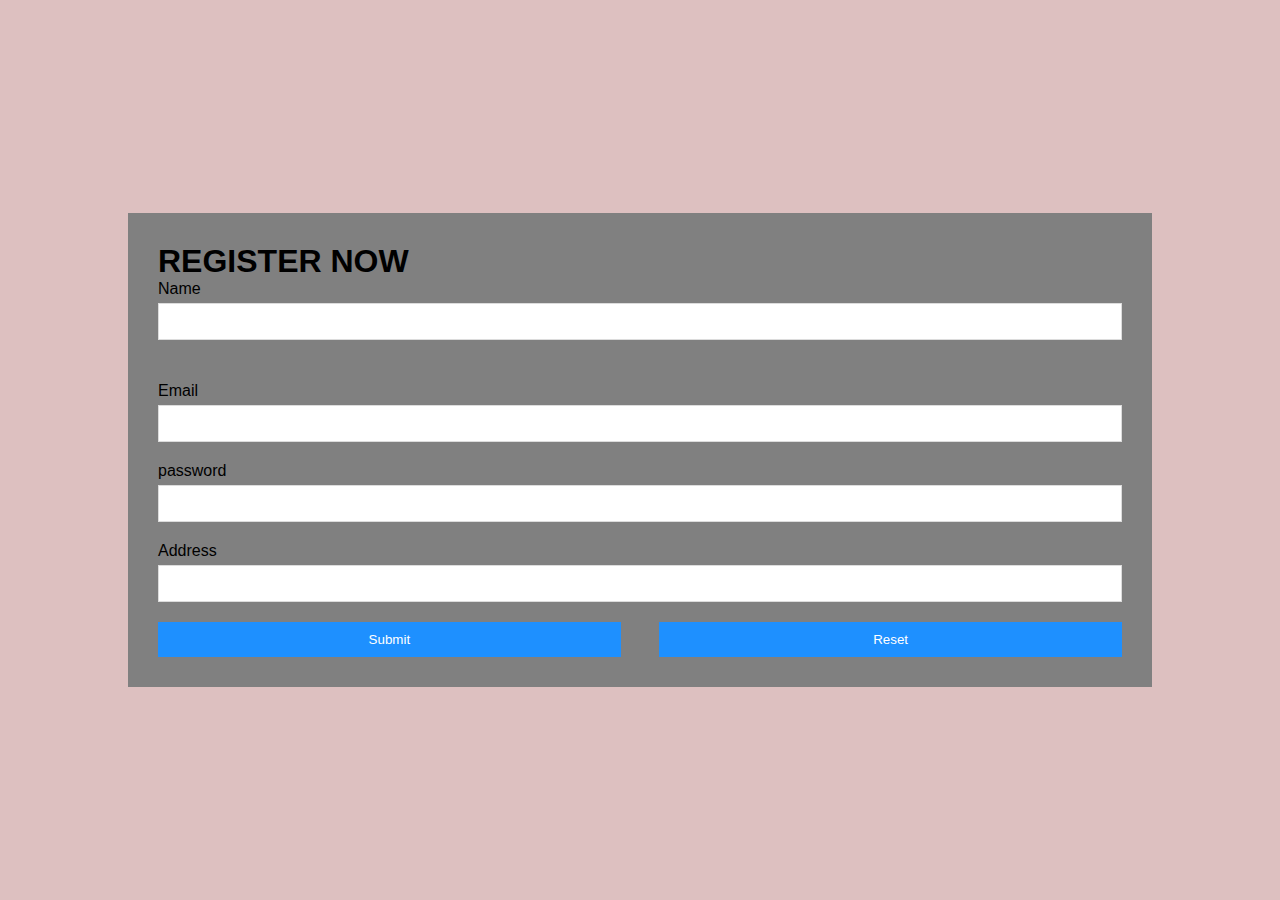
<file: index-3.html>
<!DOCTYPE html>
<html lang="en">
<head>
    <meta charset="UTF-8">
    <meta http-equiv="X-UA-Compatible" content="IE=edge">
    <meta name="viewport" content="width=device-width, initial-scale=1.0">
    <link rel="stylesheet" href="style2.css">
    <link rel="stylesheet" href="https://cdnjs.cloudflare.com/ajax/libs/font-awesome/4.7.0/css/font-awesome.min.css">
    <title>Document</title>
</head>
<body>
    <div class="container">
		<h1>REGISTER NOW</h1>
      <form id="form">    
	<div class="form-control">
    
            <label for="username">Name</label>
            <input type="text" name="username" id="username">
            <span>Error Message</span>
          </div>
      
          <div class="form-control">
            <label for="email">Email</label>
            <input type="email" name="email" id="email">
           
          </div>
          
          <div class="form-control">
            <label for="password">password</label>
            <input type="password" name="password" id="password">
          
          </div>
      
          
        <div class="form-control">
                  <label for="cAddress">Address</label>
                  <input type="text" name="cAddress" id="cAddress">
                  
        </div>
        <div class="row" >
        <button type="submit" onclick="getGo()">Submit</button>
        <button type="reset">Reset</button>
      </div>
		</form>
      </div>
      <script src="main2.js"></script>
</body>
</html>
</file>
<file: style2.css>
* {
    box-sizing: border-box;
    margin: 0;
    padding: 0;
  }
  
  body {
    background-color: rgb(221, 192, 192);
    min-height: 100vh;
    display: flex;
    justify-content: center;
    align-items: center;
    font-family: Helvetica, sans-serif;
  }
  
  .container {
   
    background-color:gray;
    width: 80%;
	padding:30px;
  }
  
  header {
    background-color: #ebc856;
    padding: 15px 40px;
    margin-bottom: 20px;
  }
  
  .form {
    padding: 20px 40px;
  }
  
  .form-control {
    display: flex;
    flex-direction: column;
    margin-bottom: 20px;
  }
  
  label {
    margin-bottom: 5px;
  }
  
  input {
    padding: 10px;
    outline: none;
    border: 1px solid gainsboro;
  }
  
 span{
    color: #e75c3c;
    font-size:15px;
    margin-top: 5px;
    visibility: hidden;
  }
  
  button {
    background-color: dodgerblue;
    color: white;
    outline: none;
    border: none;
    width:48%;
    padding: 10px;
    cursor: pointer;
    transition: background-color 0.3s;
  }
  .row{
    display:flex;
    justify-content: space-between;
  }
  button:hover {
    background-color: blue;
  }
  
  .form-control.error span {
    visibility: visible;
  }
  
  .form-control.error input {
    border-color: #e75c3c;
  }
  
  .form-control.success input {
    border-color: #2ecc71;
  }
</file>
